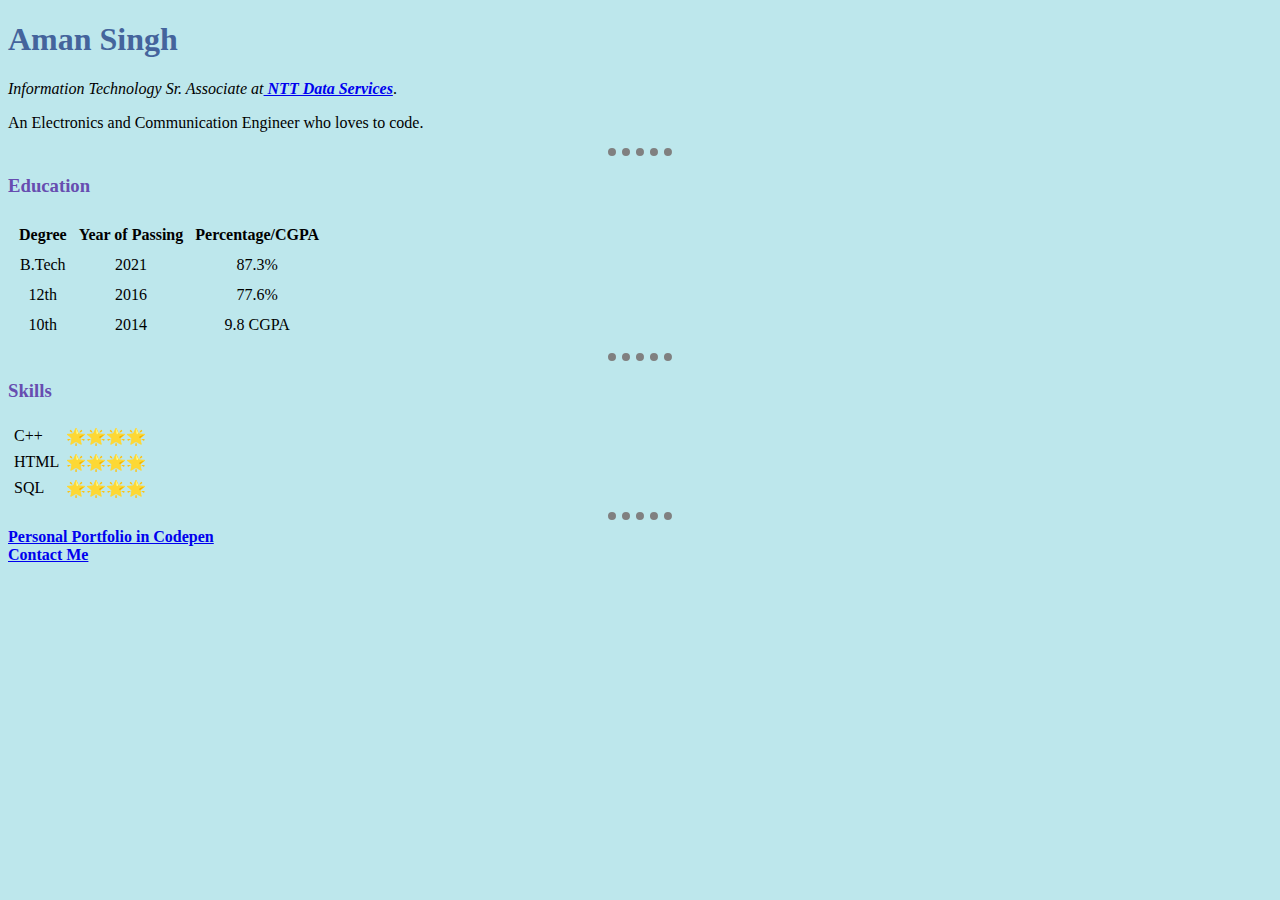
<file: index.html>
<!DOCTYPE html>
<html lang="en">
<head>
    <meta charset="UTF-8">
    <meta http-equiv="X-UA-Compatible" content="IE=edge">
    <meta name="viewport" content="width=device-width, initial-scale=1.0">
    <title>Aman's Personal Webpage</title>
   <link rel="stylesheet" href="CSS/styles.css">
</head>
<body>
    <h1> Aman Singh </h1>
    <p><em> Information Technology Sr. Associate at<strong><a href="https://us.nttdata.com/en/"> NTT Data Services</em></strong></a>.</p>
    <p> An Electronics and Communication Engineer who loves to code. </p>
    <hr>
    <h3> Education</h3>
    <table cellspacing="10">
        <thead>
            <tr>
                <th>  Degree   </th>
                <th>  Year of Passing   </th>
                <th>  Percentage/CGPA  </th>
            </tr>
        </thead>
        <tbody>
            <tr>
                <td align="center">B.Tech</td>
                <td align="center">2021</td>
                <td align="center">87.3%</td>
            </tr>
            <tr>
                <td align="center">12th</td>
                <td align="center">2016</td>
                <td align="center">77.6%</td>
            </tr>
            <tr>
                <td align="center">10th</td>
                <td align="center">2014</td>
                <td align="center">9.8 CGPA</td>
            </tr>
        </tbody>
        
    
</table>
<hr>
    
    <h3>Skills</h3>
    <table cellspacing="5">
    
            <tr >
                <td>C++</td>
                <td>🌟🌟🌟🌟</td>                
            </tr>
            <tr>
                <td>HTML</td>
                <td>🌟🌟🌟🌟</td>
            </tr>
            <tr>
                <td>SQL</td>
                <td>🌟🌟🌟🌟</td>
            </tr>


    </table>
    <hr>

    <a href="personal_portfolio.html"><strong>Personal Portfolio in Codepen</strong></a><br>
    <!--Here i am refering to a different html file(personal_portfolio.html) in the same directory as my website file-->
    <a href="Contact_me.html"><strong>Contact Me</strong></a>
</body>
</html>
</file>
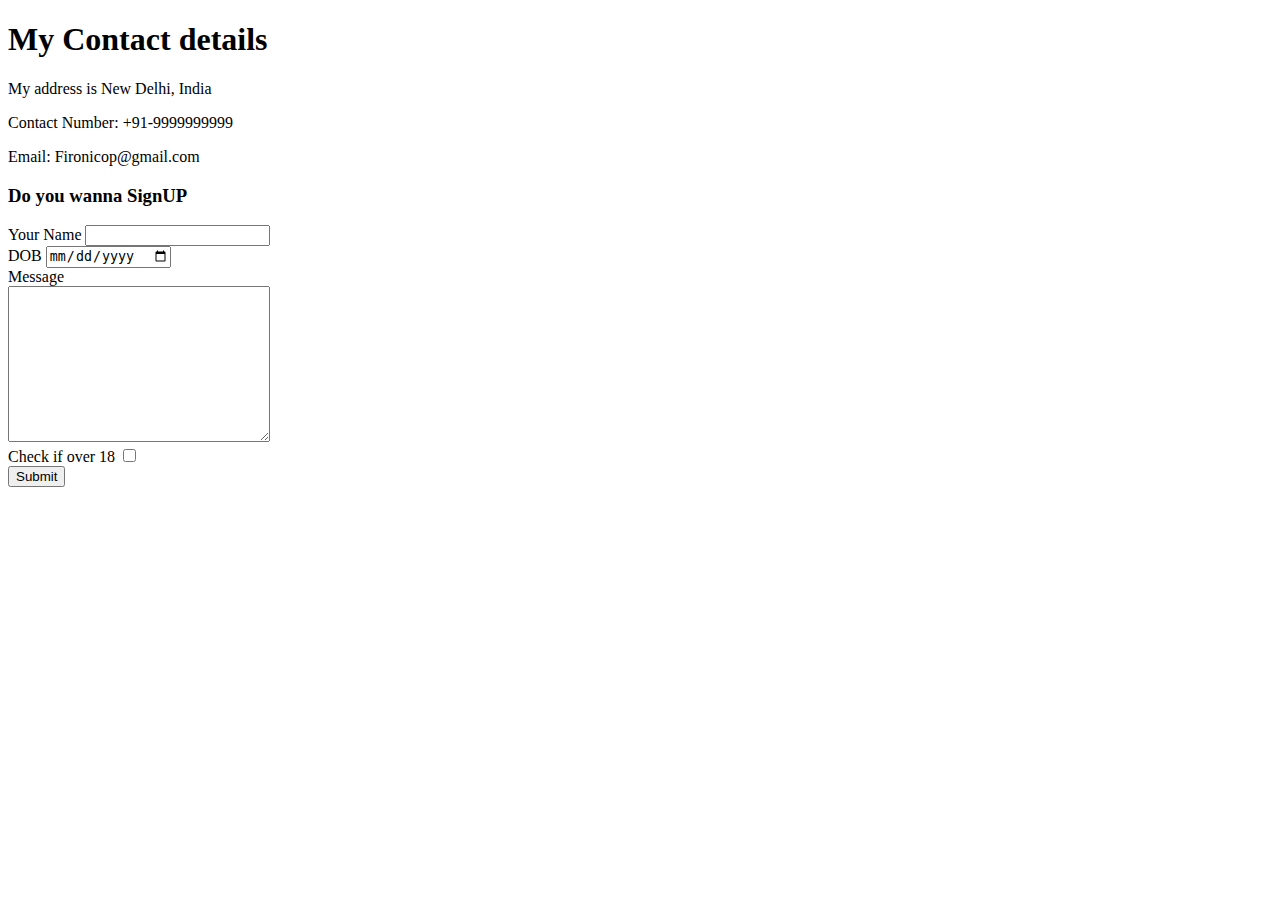
<file: Contact_me.html>
<!DOCTYPE html>
<html lang="en">
<head>
    <meta charset="UTF-8">
    <meta http-equiv="X-UA-Compatible" content="IE=edge">
    <meta name="viewport" content="width=device-width, initial-scale=1.0">
    <title>Contact Me</title>
</head>
<body>
    <h1>My Contact details</h1>
<p> My address is New Delhi, India</p>
<p>Contact Number: +91-9999999999</p>
<p> Email: Fironicop@gmail.com</p>

<h3> Do you wanna SignUP</h3>

<form class="" action="mailto:saman3414@gmail.com" method="post">
<label>Your Name</label>
<input type="text"><br>
<label> DOB </label>
<input type="Date"><br>
<label > Message </label><br>
<textarea name="" id="" cols="30" rows="10"></textarea><br>
<label for="">Check if over 18</label>
<input type="checkbox" name=""id=""><br>
<input type="submit" name="">
</form>
</body>
</html>
</file>
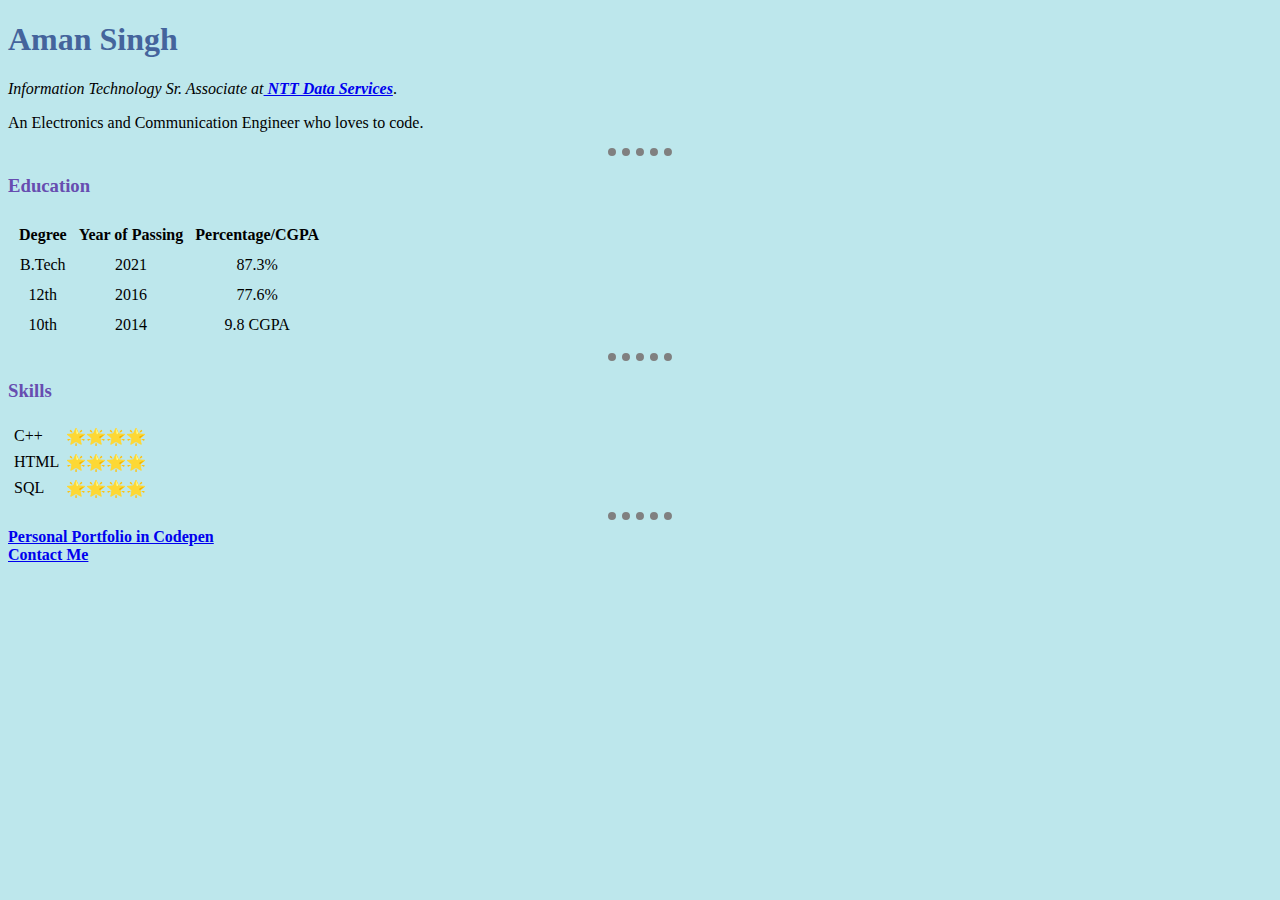
<file: My_Website.html>
<!DOCTYPE html>
<html lang="en">
<head>
    <meta charset="UTF-8">
    <meta http-equiv="X-UA-Compatible" content="IE=edge">
    <meta name="viewport" content="width=device-width, initial-scale=1.0">
    <title>Aman's Personal Webpage</title>
   <link rel="stylesheet" href="CSS/styles.css">
</head>
<body>
    <h1> Aman Singh </h1>
    <p><em> Information Technology Sr. Associate at<strong><a href="https://us.nttdata.com/en/"> NTT Data Services</em></strong></a>.</p>
    <p> An Electronics and Communication Engineer who loves to code. </p>
    <hr>
    <h3> Education</h3>
    <table cellspacing="10">
        <thead>
            <tr>
                <th>  Degree   </th>
                <th>  Year of Passing   </th>
                <th>  Percentage/CGPA  </th>
            </tr>
        </thead>
        <tbody>
            <tr>
                <td align="center">B.Tech</td>
                <td align="center">2021</td>
                <td align="center">87.3%</td>
            </tr>
            <tr>
                <td align="center">12th</td>
                <td align="center">2016</td>
                <td align="center">77.6%</td>
            </tr>
            <tr>
                <td align="center">10th</td>
                <td align="center">2014</td>
                <td align="center">9.8 CGPA</td>
            </tr>
        </tbody>
        
    
</table>
<hr>
    
    <h3>Skills</h3>
    <table cellspacing="5">
    
            <tr >
                <td>C++</td>
                <td>🌟🌟🌟🌟</td>                
            </tr>
            <tr>
                <td>HTML</td>
                <td>🌟🌟🌟🌟</td>
            </tr>
            <tr>
                <td>SQL</td>
                <td>🌟🌟🌟🌟</td>
            </tr>


    </table>
    <hr>

    <a href="personal_portfolio.html"><strong>Personal Portfolio in Codepen</strong></a><br>
    <!--Here i am refering to a different html file(personal_portfolio.html) in the same directory as my website file-->
    <a href="Contact_me.html"><strong>Contact Me</strong></a>
</body>
</html>
</file>
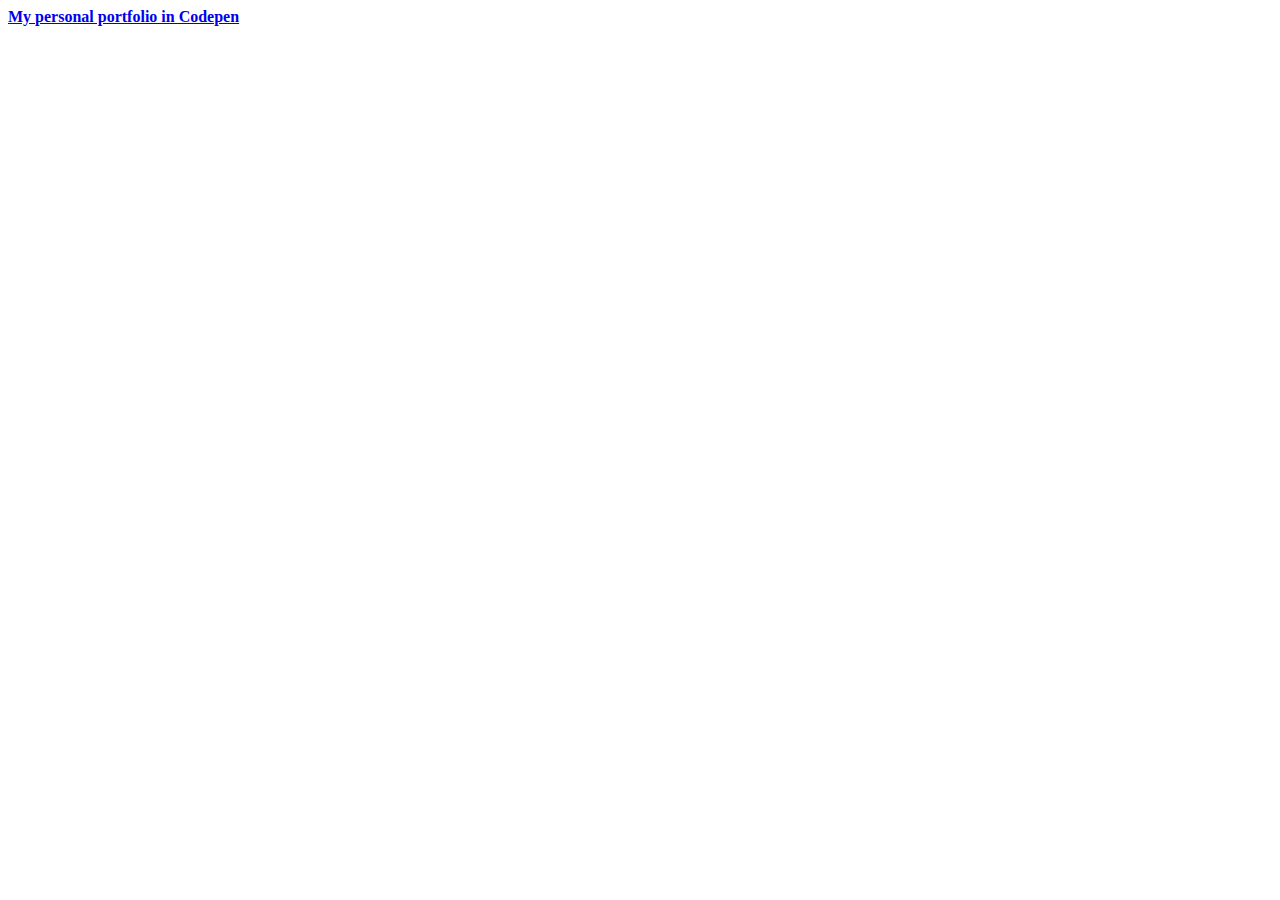
<file: personal_portfolio.html>
<!DOCTYPE html>
<html lang="en">
<head>
    <meta charset="UTF-8">
    <meta http-equiv="X-UA-Compatible" content="IE=edge">
    <meta name="viewport" content="width=device-width, initial-scale=1.0">
    <title>Personal Portfolio</title>
</head>
<body>
    <a href="https://codepen.io/FironicOp"><strong>My personal portfolio in Codepen</strong></a>
</body>
</html>
</file>
<file: CSS/styles.css>
body{
            background-color: #bde7ec ;
        }
        
        hr{
            height:0px;
            width: 5%;
            border-style: dotted none none;
            border-width: 8px;
            border-color: grey;       
            
        }

        h1{
            color: rgb(68, 100, 156);
        }

        h3{
            color: rgb(103, 77, 176);
        }
</file>
